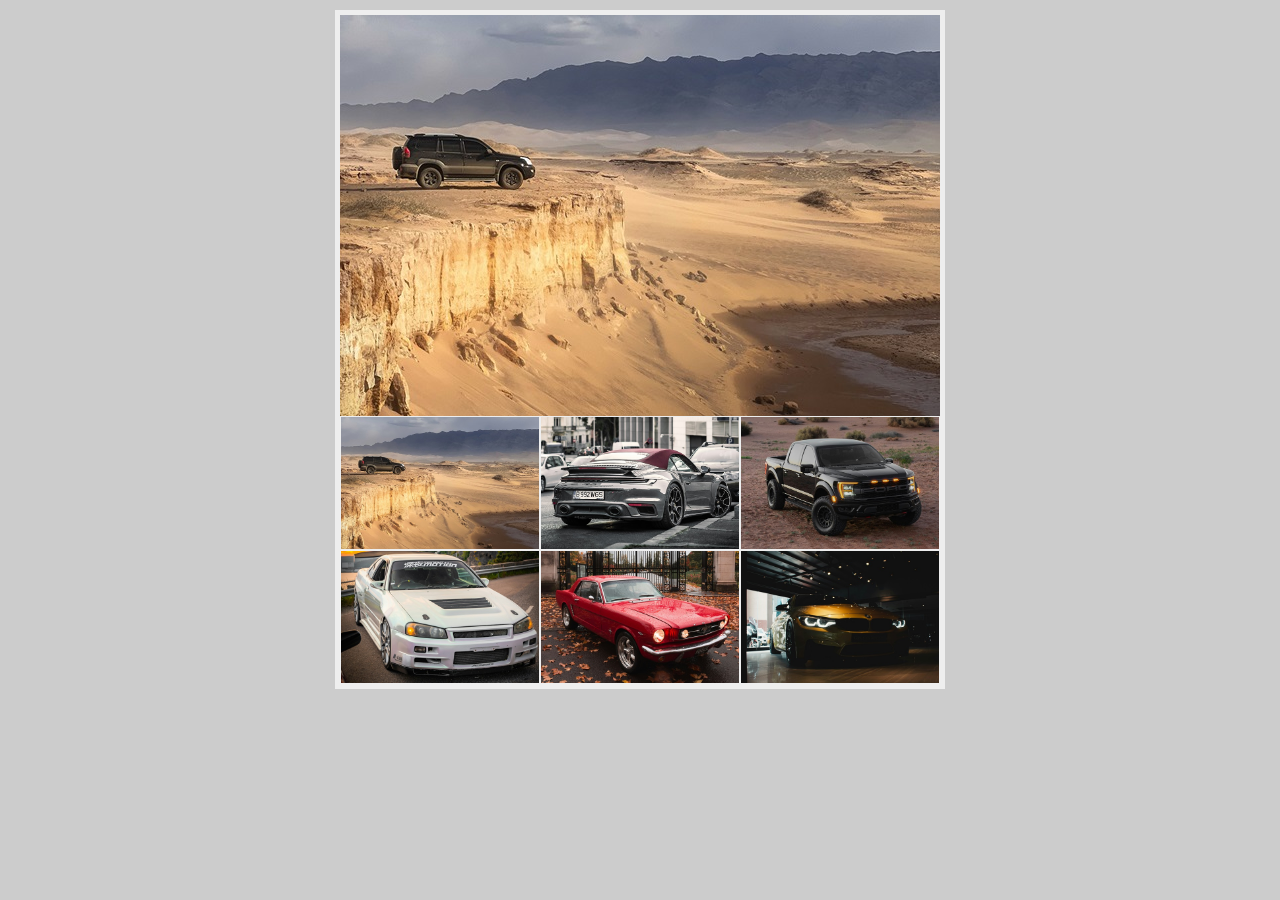
<file: galleryDOM/index.html>
<!DOCTYPE html>
<html lang="en">
  <head>
    <meta charset="UTF-8" />
    <meta name="viewport" content="width=device-width, initial-scale=1.0" />
    <link rel="stylesheet" href="style.css" />
    <title>Random Gallery</title>
  </head>
  <body>
    <div class="container">
      <img
        src="img/alexander-popovkin-nP0TpMksM4Q-unsplash.jpg"
        class="jumbo"
        alt="main"
      />
      <div class="thumbnail">
        <img
          src="img/alexander-popovkin-nP0TpMksM4Q-unsplash.jpg"
          class="thumb"
          alt="thumb-1"
        />
        <img
          src="img/andrei-stan-CxGFaA_W0Q4-unsplash.jpg"
          class="thumb"
          alt="thumb-2"
        />
        <img
          src="img/joey-chacon-WbWxuFhDmvw-unsplash.jpg"
          class="thumb"
          alt="thumb-3"
        />
        <img
          src="img/patrik-storm-alstra-pictures-_Xjuf1RuAw8-unsplash.jpg"
          class="thumb"
          alt="thumb-4"
        />
        <img
          src="img/theodor-vasile-BB7GoZK7XCs-unsplash.jpg"
          class="thumb"
          alt="thumb-5"
        />
        <img
          src="img/timo-altay-ASRM6vJYmjs-unsplash.jpg"
          class="thumb"
          alt="thumb-6"
        />
      </div>
    </div>
    <script src="script.js"></script>
  </body>
</html>
</file>
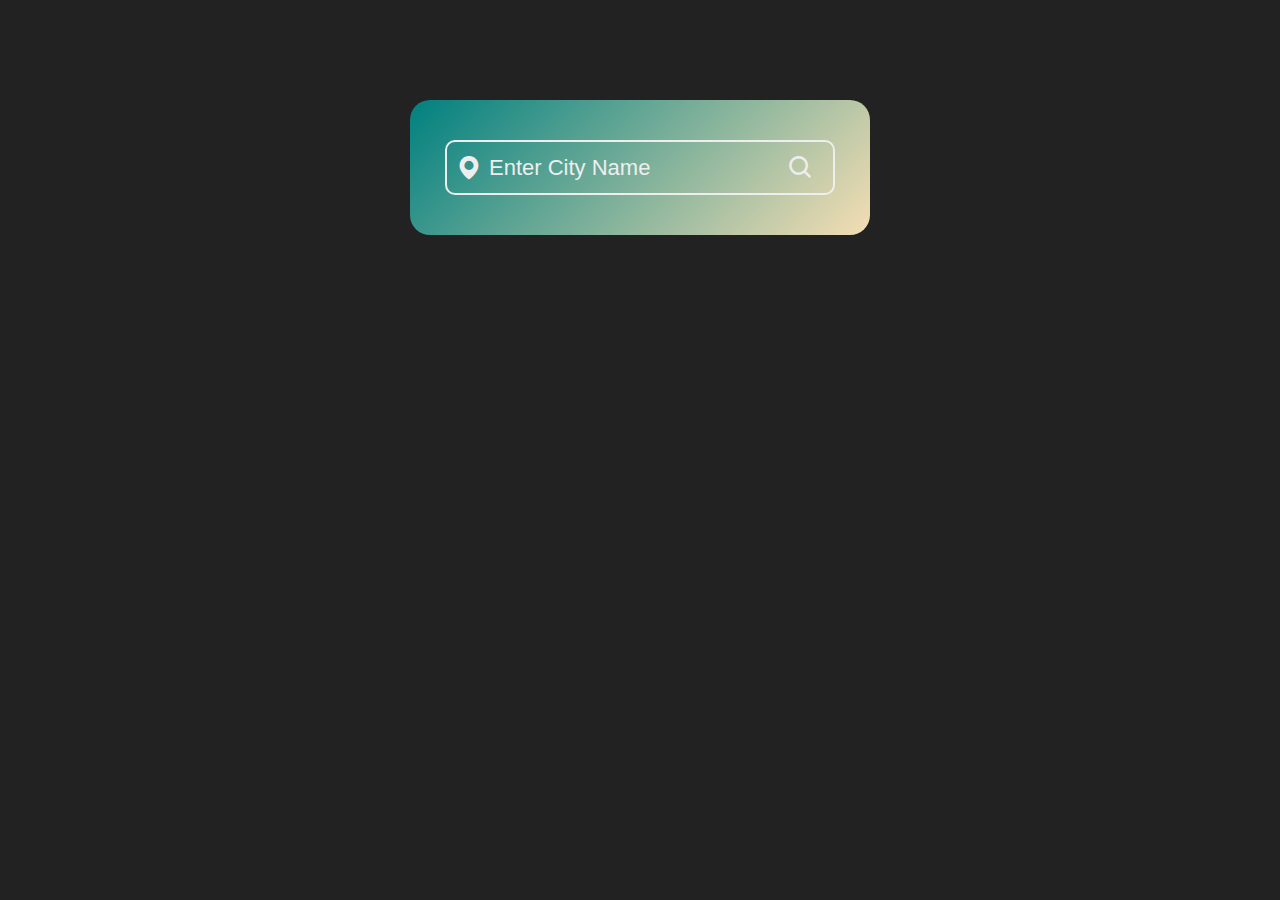
<file: weatherApp/index.html>
<!DOCTYPE html>
<html lang="en">
  <head>
    <meta charset="UTF-8" />
    <meta name="viewport" content="width=device-width, initial-scale=1.0" />
    <link
      href="https://unpkg.com/boxicons@2.1.4/css/boxicons.min.css"
      rel="stylesheet"
    />
    <link rel="stylesheet" href="style.css" />
    <title>Weather</title>
  </head>
  <body>
    <div class="card">
      <div class="search">
        <i class="bx bxs-map"></i>
        <input type="text" placeholder="enter city name" />
        <button class="bx bx-search"></button>
      </div>
      <div class="error">
        <p>Oops! Location not found!</p>
      </div>
      <div class="weather">
        <img src="images/rain.png" class="weather-icon" alt="hujan" />
        <h1 class="temp"></h1>
        <h2 class="city"></h2>
        <div class="details">
          <div class="col">
            <img src="images/humidity.png" alt="Kelembaban" />
            <div>
              <p class="humidity"></p>
              <p></p>
            </div>
          </div>
          <div class="col">
            <img src="images/wind.png" alt="Angin" />
            <div>
              <p class="wind"></p>
              <p></p>
            </div>
          </div>
        </div>
      </div>
    </div>
    <script>
      const apiKey = "24cfb909b07a4048c34a7665bac09192";
      const apiURL =
        "https://api.openweathermap.org/data/2.5/weather?units=metric&q=";

      const searchBox = document.querySelector(".search input");
      const searchBtn = document.querySelector(".search button");
      const weatherIcon = document.querySelector(".weather-icon");

      async function checkWeather(city) {
        const response = await fetch(apiURL + city + `&appid=${apiKey}`);

        if (response.status == 404) {
          document.querySelector(".error").style.display = "block";
          document.querySelector(".weather").style.display = "none";
        } else {
          var data = await response.json();

          document.querySelector(".city").innerHTML = data.name;
          document.querySelector(".temp").innerHTML =
            Math.round(data.main.temp) + "°c";
          document.querySelector(".humidity").innerHTML =
            data.main.humidity + "%";
          document.querySelector(".wind").innerHTML = data.wind.speed + " km/h";

          if (data.weather[0].main == "Clouds") {
            weatherIcon.src = "images/clouds.png";
          } else if (data.weather[0].main == "Clear") {
            weatherIcon.src = "images/clear.png";
          } else if (data.weather[0].main == "Rain") {
            weatherIcon.src = "images/rain.png";
          } else if (data.weather[0].main == "Drizzle") {
            weatherIcon.src = "images/drizzle.png";
          } else if (data.weather[0].main == "Mist") {
            weatherIcon.src = "images/mist.png";
          } else if (data.weather[0].main == "Snow") {
            weatherIcon.src = "images/snow.png";
          }

          document.querySelector(".weather").style.display = "block";
          document.querySelector(".error").style.display = "none";
        }
      }

      searchBtn.addEventListener("click", () => {
        checkWeather(searchBox.value);
      });
    </script>
  </body>
</html>
</file>
<file: galleryDOM/style.css>
* {
  margin: 0;
  padding: 0;
  line-height: 0;
}

body {
  background-color: #ccc;
  text-align: center;
}

.container {
  width: 600px;
  margin: 10px auto;
  border: 5px solid #eee;
  overflow: auto;
}

.thumb {
  width: 200px;
  float: left;
  border: 1px solid #eee;
  box-sizing: border-box;
}

.thumb:hover {
  opacity: 0.5;
  cursor: pointer;
}

@keyframes fadeIn {
  to {
    opacity: 1;
  }
}

.fade {
  opacity: 0;
  animation: fadeIn 0.5 forwards;
}

.active {
  opacity: 0.5;
}
</file>
<file: weatherApp/style.css>
* {
  margin: 0;
  padding: 0;
  font-family: "Poppins", sans-serif;
  box-sizing: border-box;
}

body {
  background-color: #222;
}

.card {
  width: 90%;
  max-width: 460px;
  background: linear-gradient(135deg, teal, wheat);
  color: #eee;
  margin: 100px auto 0;
  border-radius: 20px;
  padding: 40px 35px;
  text-align: center;
}

.search {
  position: relative;
  width: 100%;
  height: 55px;
  display: flex;
  align-items: center;
}

.search i {
  position: absolute;
  left: 10px;
  font-size: 28px;
}

.search input {
  position: absolute;
  width: 100%;
  height: 100%;
  background: transparent;
  border: 2px solid #eee;
  outline: none;
  border-radius: 10px;
  font-size: 22px;
  color: #eee;
  font-weight: 500;
  text-transform: uppercase;
  padding: 0 48px 0 42px;
}

.search input::placeholder {
  color: #eee;
  text-transform: capitalize;
}

.search button {
  position: absolute;
  right: 0;
  width: 40px;
  height: 100%;
  background: transparent;
  border: none;
  outline: none;
  font-size: 28px;
  color: #eee;
  padding: 0 48px 0 5px;
  cursor: pointer;
}

.weather-icon {
  width: 170px;
  margin-top: 30px;
}

.weather h1 {
  font-size: 80px;
  font-weight: 500;
}

.weather h2 {
  font-size: 45px;
  font-weight: 400;
  margin-top: -10px;
}

.details {
  display: flex;
  align-items: center;
  justify-content: space-between;
  padding: 0 20px;
  margin-top: 50px;
}

.col {
  display: flex;
  align-items: center;
  text-align: left;
}

.col img {
  width: 40px;
  margin-right: 10px;
}

.humidity,
.wind {
  font-size: 28px;
  margin-top: -6px;
}

.weather {
  display: none;
}

.error {
  text-align: left;
  margin-left: 10px;
  font-size: 14px;
  margin-top: 10px;
  display: none;
}
</file>
